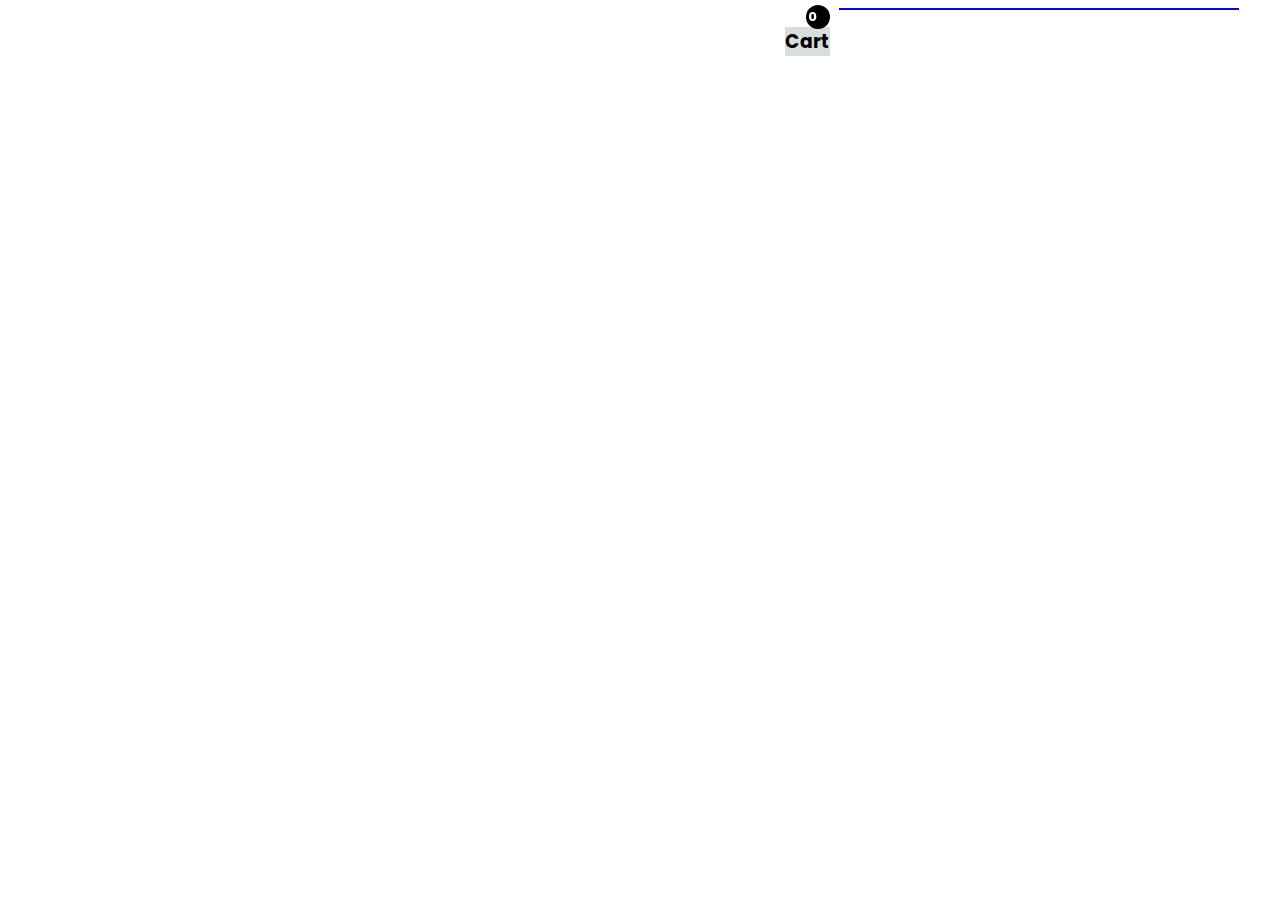
<file: index.html>
<!DOCTYPE html>
<html lang="en">

<head>
    <meta charset="UTF-8">
    <meta http-equiv="X-UA-Compatible" content="IE=edge">
    <meta name="viewport" content="width=device-width, initial-scale=1.0">
    <title>HK E-COMMERCE</title>
    <link rel="stylesheet" href="style.css">
    <link rel="stylesheet" href="https://cdnjs.cloudflare.com/ajax/libs/font-awesome/6.4.0/css/all.min.css"
        integrity="sha512-iecdLmaskl7CVkqkXNQ/ZH/XLlvWZOJyj7Yy7tcenmpD1ypASozpmT/E0iPtmFIB46ZmdtAc9eNBvH0H/ZpiBw=="
        crossorigin="anonymous" referrerpolicy="no-referrer" />
</head>

<body>
    <div class="container">
        <div class="products">

        </div>
        <div class="sidebar">
            <h3 class="cartTitle">Cart <span>0</span></h3>
            <div class="cart content-wrapper">
                <!-- <h3 class="cartTitle">Cart <span>0</span></h3> -->

            </div>

        </div>

    </div>


    <script src="index.js"></script>

</body>

</html>
<!-- "id": 7,
"title": "White Gold Plated Princess",
"price": 9.99,
"description": "Classic Created Wedding Engagement Solitaire Diamond Promise Ring for Her. Gifts to spoil your love more
for Engagement, Wedding, Anniversary, Valentine's Day...",
"category": "jewelery",
"image": "https://fakestoreapi.com/img/71YAIFU48IL._AC_UL640_QL65_ML3_.jpg",
"rating": {
"rate": 3,
"count": 400 -->
</file>
<file: style.css>
@import url('https://fonts.googleapis.com/css2?family=Poppins:wght@400;500;600&display=swap');
*,
*::before
*::after{
    margin: 0;
    padding: 0;
    box-sizing: border-box;
    list-style-type: none;
    text-decoration: none;
}
html{
    font-size: 62.5%;
    font-family: 'Poppins',sans-serif;
    scroll-behavior: smooth;
}
body{
    font-size: 1.6rem;
}
.container{
    max-width: 144rem;
    padding: 0 2rem;
    margin: 0 auto;
    display: flex;
}
.cart{
    position: fixed;
    right: 0.1%;
    box-sizing: border-box;
    border: solid blue 1px;
    width: 400px;
    height: fit-content;
    text-align: center;
    margin-right: 40px;
    background-color: rgb(216, 221, 221);
    /* z-index: 100; */
    /* position: fixed; */
    
    
}
.cartTitle span{
    color: white;
    background-color:#000 ;
    border-radius: 30px;
    font-size: small;
    padding: 2px;
    /* position: absolute; */
    top: 5px;
    width: 20px;
    
}
.cartTitle,
 span{
    position: fixed;
    z-index: 100;
    right: 450px;
    background-color: rgb(216, 221, 221);

 }
.item{
    display: flex;
    justify-content: space-around;
    align-items: center;
}
form{
    display: flex;
    justify-content: space-between;
    align-items: center;
}
form input{
    width: 40px;
    height: 30px;
    margin-left: 5px;
}
.form2{
    display: flex;
    justify-content: space-around;
    /* border: 1px solid palevioletred; */
    width: fit-content;
    margin: 2px auto;
    height: 30px;
    margin-bottom: 20px;
}
.form2 select{
    height: 30px;
    /* border: none; */
    outline: none;
    margin-left: 40px;
    margin-right: 40px;
}
.total{
    display: flex;
    justify-content: space-between;
    margin-right: 50px;
    margin-left: 50px;
}
.products{
    /* right: 1%; */
    padding: 2rem 0;
    display: grid;
    grid-template-columns: repeat(auto-fit,minmax(25rem,1fr));
    gap: 2rem;
}
.product{
    background: #f9f8fc;
    /* padding: 0 0 2rem 0; */
    display: flex;
    flex-direction: column;
    justify-content: space-between;
}
.product img{
    width: 100%;
}
.product-content{
    padding: 1rem 2rem;
}
.product .product-title{
    font-size: 2rem;
}
.product-description{
    text-align: justify;
}
.product-title,
.product-price-container,
.product-description,
.product-cartegory{
    padding: 0.5rem 0;
}
.product-price-container{
    padding-top: 2rem;
    display: flex;
    justify-content: space-between;
    align-items: center;
    align-items: center;
}
.add-to-cart{
    background-color: rgb(118, 97, 255);
    display: flex;
    align-items: center;
    justify-content: center;
    padding: 0.6rem 1.5rem;
    font-weight: 500;
    color: white;
    border-radius: 2rem;
    text-decoration: none;
    /* width: 5rem; */
    /* height: 5rem; */
}
</file>
